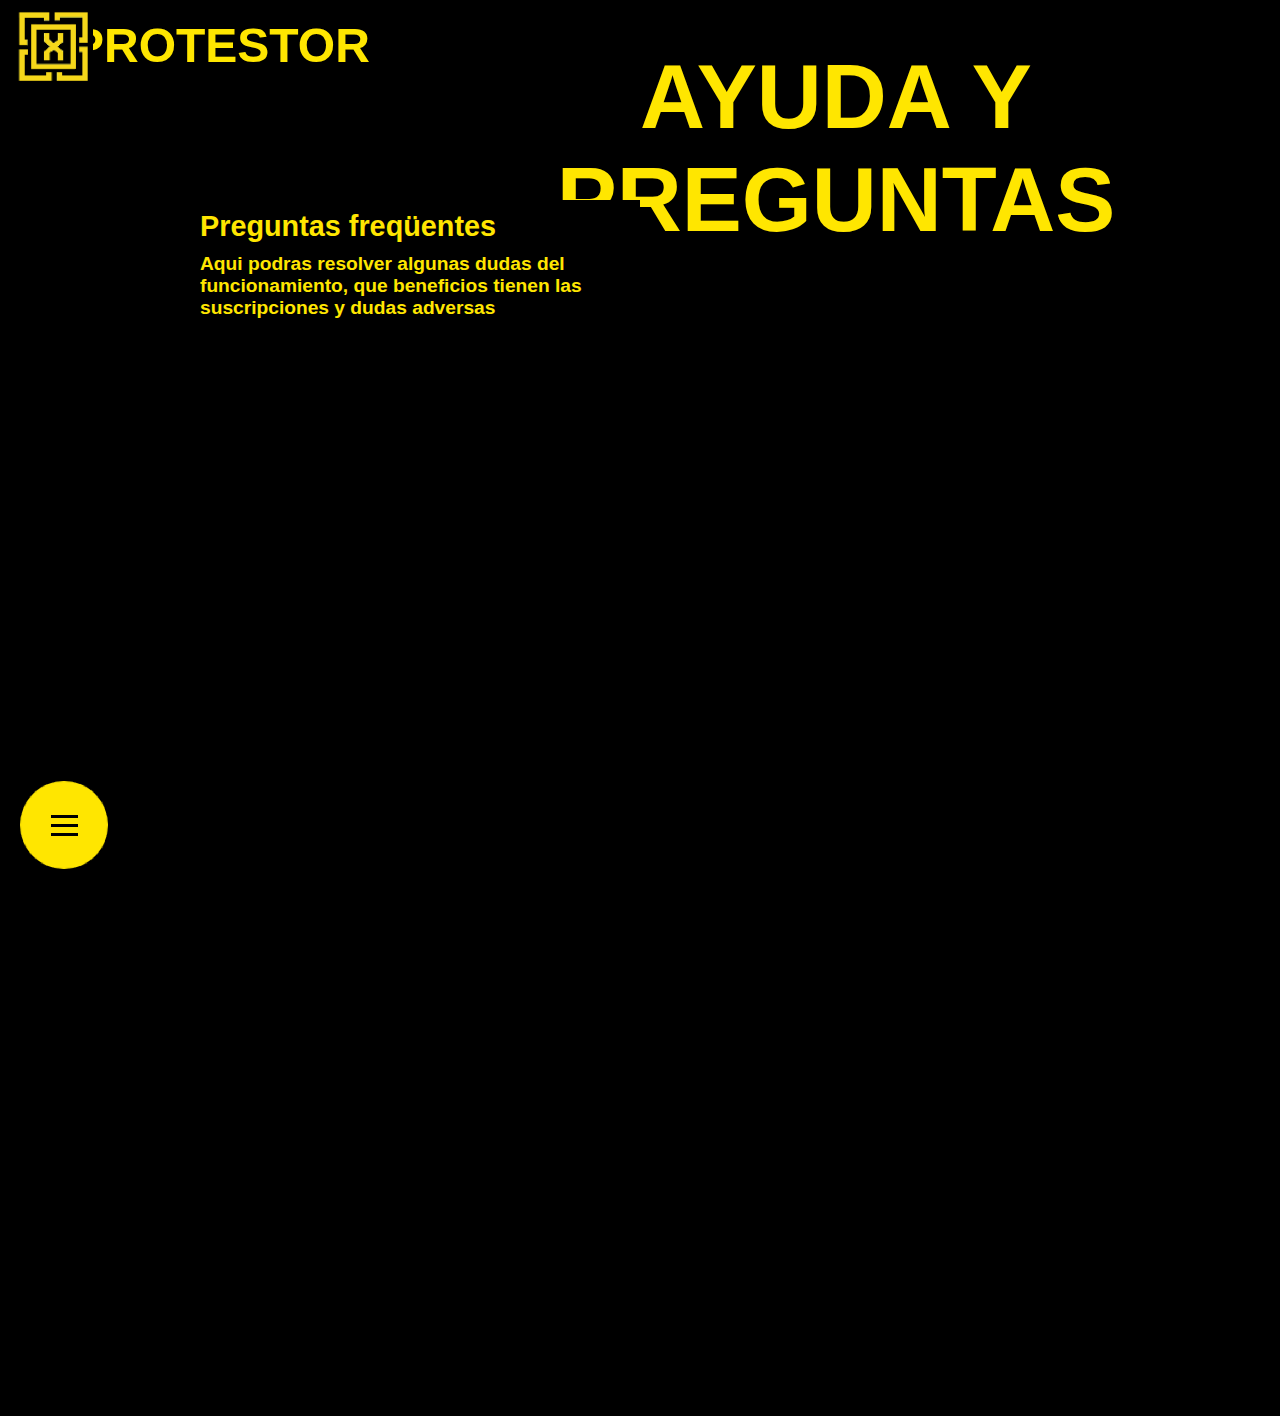
<file: ayuda.html>
<!doctype html>
<html lang="en">

<head>
  <meta charset="utf-8">
  <meta name="viewport" content="width=device-width, initial-scale=1">
    <link rel="stylesheet" href="https://cdnjs.cloudflare.com/ajax/libs/font-awesome/4.7.0/css/font-awesome.css"/>
  <link rel="stylesheet" media="all" href="style.css" />
</head>
<body>
<header>
  <h1 class="titulo">PROTESTOR</h1>
  <a href="#" class="logo"><img src="logo sintesi definitiu.png" width="80px" height="75px"></a>
  <title>Protestor</title>
  <h1 class="tituloayuda">AYUDA Y PREGUNTAS</h1>
</header>

<nav class="menu">
    <input type="checkbox" href="#" class="menu-open" name="menu-open" id="menu-open"/>
    <label class="menu-open-button" for="menu-open" >
      <span class="hamburger hamburger-1"></span>
      <span class="hamburger hamburger-2"></span>
      <span class="hamburger hamburger-3"></span>
    </label>
    
    <a href="ayuda.html" class="menu-item"> <img src="boton-web-de-ayuda.png" width="25px" height="25px"></img> </a>
    <a href="index.html" class="menu-item"> <img src="peso.png" width="35px" height="35px"></img> </a>
    <a href="contactanos.html" class="menu-item"> <img src="chat.png" width="30px" height="30px"></img> </a>
    <a href="#" class="menu-item"> <img src="usuario.png" width="25px" height="25px"></img> </a>
</nav>

<section>
    <div class="textayuda">
        <h2>Preguntas freqüentes</h2>
        <h4>Aqui podras resolver algunas dudas del funcionamiento, que beneficios tienen las suscripciones y dudas adversas</h4>
    </div>
    


</section>
</body>
</html>
</file>
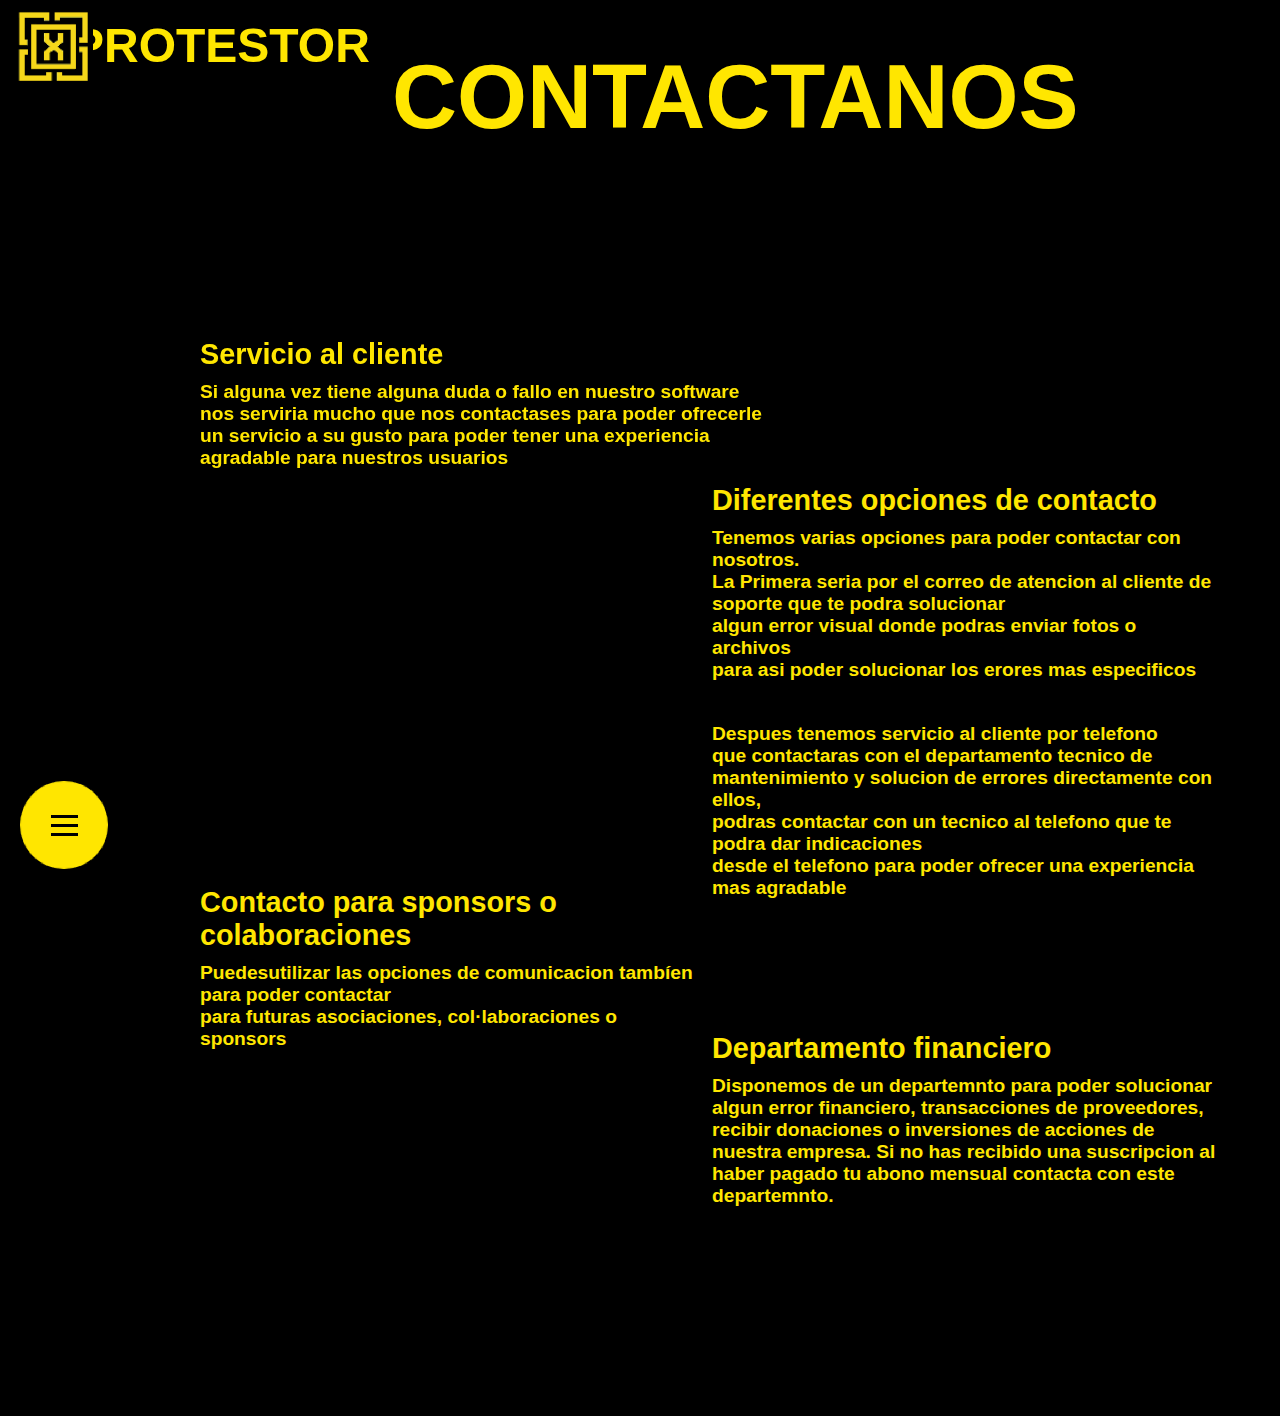
<file: contactanos.html>
<!doctype html>
<html lang="en">

<head>
  <meta charset="utf-8">
  <meta name="viewport" content="width=device-width, initial-scale=1">
    <link rel="stylesheet" href="https://cdnjs.cloudflare.com/ajax/libs/font-awesome/4.7.0/css/font-awesome.css"/>
  <link rel="stylesheet" media="all" href="style.css" />
</head>
<body>
<header>
  <h1 class="titulo">PROTESTOR</h1>
  <a href="#" class="logo"><img src="logo sintesi definitiu.png" width="80px" height="75px"></a>
  <title>Protestor</title>
  <h1 class="titulocontacto">CONTACTANOS</h1>
</header>

<nav class="menu">
    <input type="checkbox" href="#" class="menu-open" name="menu-open" id="menu-open"/>
    <label class="menu-open-button" for="menu-open" >
      <span class="hamburger hamburger-1"></span>
      <span class="hamburger hamburger-2"></span>
      <span class="hamburger hamburger-3"></span>
    </label>
    
    <a href="ayuda.html" class="menu-item"> <img src="boton-web-de-ayuda.png" width="25px" height="25px"></img> </a>
    <a href="index.html" class="menu-item"> <img src="peso.png" width="35px" height="35px"></img> </a>
    <a href="contactanos.html" class="menu-item"> <img src="chat.png" width="30px" height="30px"></img> </a>
    <a href="#" class="menu-item"> <img src="usuario.png" width="25px" height="25px"></img> </a>
</nav>

<section>
    <div class="areatextcontact">
      <h2>Servicio al cliente</h2>
      <h4> Si alguna vez tiene alguna duda o fallo en nuestro software <br>nos serviria mucho que nos contactases para poder ofrecerle<br> un servicio a su gusto para poder tener una experiencia <br> agradable para nuestros usuarios</h4> 
    </div>
    <br>
    <div class="areatextcontact2">
      <h2>Diferentes opciones de contacto</h2>
      <h4>Tenemos varias opciones para poder contactar con nosotros.<br> La Primera seria por el correo de atencion al cliente de soporte que te podra solucionar <br> algun error visual donde podras enviar fotos o archivos <br>para asi poder solucionar los erores mas especificos</h4>
      <br>
      <h4>Despues tenemos servicio al cliente por telefono <br>que contactaras con el departamento tecnico de mantenimiento y solucion de errores directamente con ellos,<br> podras contactar con un tecnico al telefono que te podra dar indicaciones<br> desde el telefono para poder ofrecer una experiencia mas agradable</h4>
    </div>
    <br>
    <div class="areatextcontact3">
      <h2>Contacto para sponsors o colaboraciones</h2>
      <h4> Puedesutilizar las opciones de comunicacion tambíen para poder contactar <br> para futuras asociaciones, col·laboraciones o sponsors</h4>
    </div>
    <br>
    <div class="areatextcontact4"> 
      <h2>Departamento financiero</h2>
      <h4>Disponemos de un departemnto para poder solucionar algun error financiero, transacciones de proveedores, recibir donaciones o inversiones de acciones de nuestra empresa. Si no has recibido una suscripcion al haber pagado tu abono mensual contacta con este departemnto. </h4>
    </div>
</section>
</body>
 </html>
</file>
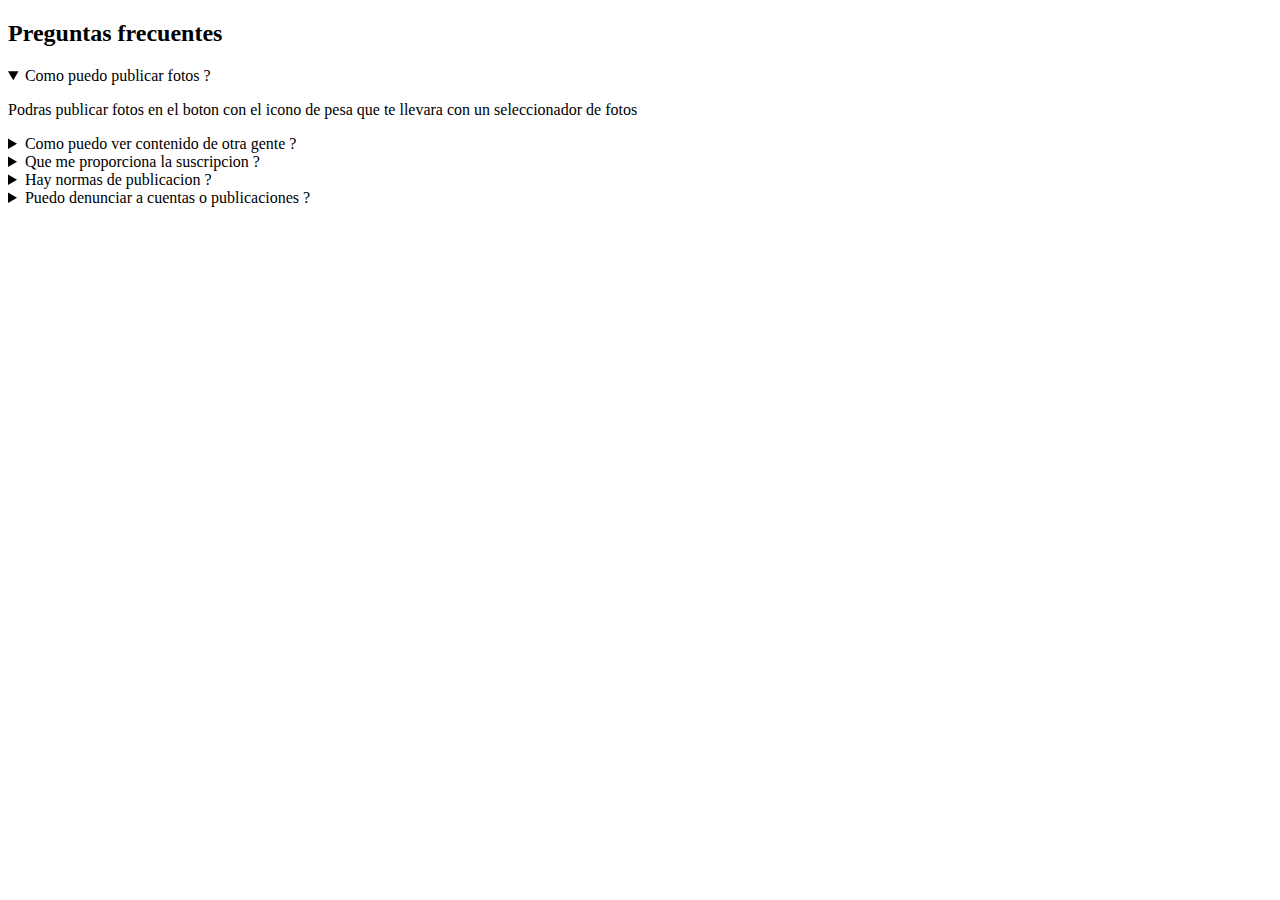
<file: llista Web.html>
<!DOCTYPE html>
<html>
<head>
<title>Page Title</title>
</head>
<body>

<section>

<div class="lista">
  <h2>Preguntas frecuentes</h2>
  <details open>
  <summary>Como puedo publicar fotos ?</summary>
  <p>Podras publicar fotos en el boton con el icono de pesa que te llevara con un seleccionador de fotos </p>
</details>

<details>
  <summary>Como puedo ver contenido de otra gente ?</summary>
  <p>Podras ver contenido de otra gente a medida de que vayas siguiendo a otros usuarios ?</p>
</details>
  
  <details>
  <summary>Que me proporciona la suscripcion ?</summary>
  <p>La suscripcion proporciona una serie de ventajas entre ellas: sin anuncios, poder escuchar contenido estando fuera de la aplicacion, mas variedad de ejercicios, ...</p>
</details>
  
  <details>
  <summary>Hay normas de publicacion ?</summary>
  <p>Habra normas de publicacion donde no podras publicar fotos on contenido explicito ni hacer spam</p>
</details>
  
  <details>
  <summary>Puedo denunciar a cuentas o publicaciones ?</summary>
  <p>Tienes derecho a denunciar contenido indeseado o cuentas donde amenazan o agreden verbalmente y suplantacion de identidad</p>
</details>
  

</div>
</section>

</body>
</html>
</file>
<file: style.css>
body {
    background: #000000;
    color: rgb(255, 230, 0);
    text-align: center;
    height: 1400px;
    scroll-behavior: initial;
  }
  
  a {
    color: inherit;
  }
  
  h1, h2, h3, h4 {
    margin: 0;
    margin-bottom: 10px;
    margin-top: 10px;
  }
  
  h1 {
    font-size: 3em;
  }
  
  .menu {
        position: fixed;
    -webkit-filter: url("#shadowed-goo");
            filter: url("#shadowed-goo");
  }
  
.menu-item {
position: fixed;

}



  .menu-item, .menu-open-button {
    background: #FFE600;
    border-radius: 100%;
    width: 80px;
    height: 80px;
    margin-left: -40px;
    position: absolute;
    top: 20px;
    color: #000000;
    text-align: center;
    line-height: 80px;
    -webkit-transform: translate3d(0, 0, 0);
            transform: translate3d(0, 0, 0);
    -webkit-transition: -webkit-transform ease-out 200ms;
    transition: -webkit-transform ease-out 200ms;
    transition: transform ease-out 200ms;
    transition: transform ease-out 200ms, -webkit-transform ease-out 200ms;
  }
  
  .menu-open {
    display: none;
  }
  
  .hamburger {
    width: 25px;
    height: 3px;
    background: rgb(0, 0, 0);
    display: block;
    position: absolute;
    top: 50%;
    left: 50%;
    margin-left: -12.5px;
    margin-top: -1.5px;
    -webkit-transition: -webkit-transform 200ms;
    transition: -webkit-transform 200ms;
    transition: transform 200ms;
    transition: transform 200ms, -webkit-transform 200ms;
  }
  
  .hamburger-1 {
    -webkit-transform: translate3d(0, -8px, 0);
            transform: translate3d(0, -8px, 0);
  }
  
  .hamburger-2 {
    -webkit-transform: translate3d(0, 0, 0);
            transform: translate3d(0, 0, 0);
  }
  
  .hamburger-3 {
    -webkit-transform: translate3d(0, 8px, 0);
            transform: translate3d(0, 8px, 0);
  }
  
  .menu-open:checked + .menu-open-button .hamburger-1 {
    -webkit-transform: translate3d(0, 0, 0) rotate(45deg);
            transform: translate3d(0, 0, 0) rotate(45deg);
  }
  .menu-open:checked + .menu-open-button .hamburger-2 {
    -webkit-transform: translate3d(0, 0, 0) scale(0.1, 1);
            transform: translate3d(0, 0, 0) scale(0.1, 1);
  }
  .menu-open:checked + .menu-open-button .hamburger-3 {
    -webkit-transform: translate3d(0, 0, 0) rotate(-45deg);
            transform: translate3d(0, 0, 0) rotate(-45deg);
  }
  
  .menu {
    position: fixed;
    left: 5%;
    top: 85%;
    margin-left: -80px;
    padding-top: 80px;
    padding-left: 80px;
    width: 650px;
    height: 150px;
    box-sizing: border-box;
    font-size: 20px;
    text-align: left;
  }
  
  .menu-item:hover {
    background: #ffef61;
    color: #000000;
  }
  .menu-item:nth-child(3) {
    -webkit-transition-duration: 180ms;
            transition-duration: 180ms;
  }
  .menu-item:nth-child(4) {
    -webkit-transition-duration: 180ms;
            transition-duration: 180ms;
  }
  .menu-item:nth-child(5) {
    -webkit-transition-duration: 180ms;
            transition-duration: 180ms;
  }
  .menu-item:nth-child(6) {
    -webkit-transition-duration: 180ms;
            transition-duration: 180ms;
  }
  
  .menu-open-button {
    z-index: 2;
    -webkit-transition-timing-function: cubic-bezier(0.175, 0.885, 0.32, 1.275);
            transition-timing-function: cubic-bezier(0.175, 0.885, 0.32, 1.275);
    -webkit-transition-duration: 1200ms;
            transition-duration: 1200ms;
    -webkit-transform: scale(1.1, 1.1) translate3d(0, 0, 0);
            transform: scale(1.1, 1.1) translate3d(0, 0, 0);
    cursor: pointer;
  }
  
  .menu-open-button:hover {
    -webkit-transform: scale(1.2, 1.2) translate3d(0, 0, 0);
            transform: scale(1.2, 1.2) translate3d(0, 0, 0);
  }
  
  .menu-open:checked + .menu-open-button {
    -webkit-transition-timing-function: linear;
            transition-timing-function: linear;
    -webkit-transition-duration: 200ms;
            transition-duration: 200ms;
    -webkit-transform: scale(0.8, 0.8) translate3d(0, 0, 0);
            transform: scale(0.8, 0.8) translate3d(0, 0, 0);
  }
  
  .menu-open:checked ~ .menu-item {
    -webkit-transition-timing-function: cubic-bezier(0.165, 0.84, 0.44, 1);
            transition-timing-function: cubic-bezier(0.165, 0.84, 0.44, 1);
  }
  .menu-open:checked ~ .menu-item:nth-child(3) {
    -webkit-transition-duration: 190ms;
            transition-duration: 190ms;
    -webkit-transform: translate3d(0px, -110px, 0);
            transform: translate3d(0px, -110px, 0);
  }
  .menu-open:checked ~ .menu-item:nth-child(4) {
    -webkit-transition-duration: 290ms;
            transition-duration: 290ms;
    -webkit-transform: translate3d(0, -220px, 0);
            transform: translate3d(0, -220px, 0);
  }
  .menu-open:checked ~ .menu-item:nth-child(5) {
    -webkit-transition-duration: 390ms;
            transition-duration: 390ms;
    -webkit-transform: translate3d(0, -330px, 0);
            transform: translate3d(0, -330px, 0);
  }
  .menu-open:checked ~ .menu-item:nth-child(6) {
    -webkit-transition-duration: 490ms;
            transition-duration: 490ms;
    -webkit-transform: translate3d(0, -440px, 0);
            transform: translate3d(0, -440px, 0);
  }
.container::-webkit-scrollbar-thumb {
        background: rgb(0, 0, 0);
        border-radius: 4px;
    }
    
    .container::-webkit-scrollbar-thumb:hover {
        background: #FFE600;
        box-shadow: 0 0 2px 1px rgba(0, 0, 0, 0.2);
    }
    
    .container::-webkit-scrollbar-thumb:active {
        background-color: #000000;
    }

.titulo {
position: fixed;
margin-left: 5%;
font-family:'Franklin Gothic Medium', 'Arial Narrow', Arial, sans-serif;
}

.logo{
position: fixed;
margin-left: -49%;

}

.areatext{
position: absolute;
font-family:'Franklin Gothic Medium', 'Arial Narrow', Arial, sans-serif;
font-size: larger;
text-align: left;
background-color: #000000;
color: #FFE600;
margin-left: 15%;
margin-top: 45%;
}

.areatext:hover {
  background-color: rgb(24, 23, 23);
}

.areatext2{
  position: absolute;
  font-family:'Franklin Gothic Medium', 'Arial Narrow', Arial, sans-serif;
  font-size: larger;
  text-align: left;
  background-color: #000000;
  color: #FFE600;
  margin-left: 55%;
  margin-right: 5%;
  margin-top: 55%;
}

.fotoareatext2{
  margin-right: 0%;
  margin-left: 25%;
}

.areatext2:hover{
  background-color:rgb(24, 23, 23);
}

.areatext3{
  position: absolute;
  font-family:'Franklin Gothic Medium', 'Arial Narrow', Arial, sans-serif;
  font-size: larger;
  text-align: left;
  background-color: #000000;
  color: #FFE600;
  margin-left: 15%;
  margin-top: 70%;

}

.areatext3:hover{
  background-color:rgb(24, 23, 23);
}

.fotoencapçalament{
position:absolute;
margin-top: 100px;
margin-right: 100%;
margin-left: -30%;

  
}

.linea1 {
  position: absolute;
  background-color: #FFE600;
  width: 1350px;
  height: 8px;
  margin-top: 800px;
  margin-left: 270px;
  border-radius: 100px;
  z-index: 1;
}

.titulocontacto {
  position: absolute;
  color: #FFE600;
  font-family: 'Franklin Gothic Medium', 'Arial Narrow', Arial, sans-serif;
  margin-top: 3%;
  margin-left: 30%;
  font-size: 90px;
  text-align: center;
}

.areatextcontact{
  position: absolute;
  font-family:'Franklin Gothic Medium', 'Arial Narrow', Arial, sans-serif;
  font-size: larger;
  text-align: left;
  background-color: #000000;
  color: #FFE600;
  margin-top: 25%;
  margin-left: 15%;
  margin-right: 50;
}

.areatextcontact2{
  position: absolute;
  font-family:'Franklin Gothic Medium', 'Arial Narrow', Arial, sans-serif;
  font-size: larger;
  text-align: left;
  background-color: #000000;
  color: #FFE600;
  margin-top: 35%;
  margin-left: 55%;
  margin-right: 5%;
}

.areatextcontact3{
  position: absolute;
  font-family:'Franklin Gothic Medium', 'Arial Narrow', Arial, sans-serif;
  font-size: larger;
  text-align: left;
  background-color: #000000;
  color: #FFE600;
  margin-top: 65%;
  margin-left: 15%;
  margin-right: 45%;
}

.areatextcontact4{
  position: absolute;
  font-family:'Franklin Gothic Medium', 'Arial Narrow', Arial, sans-serif;
  font-size: larger;
  text-align: left;
  background-color: #000000;
  color: #FFE600;
  margin-top: 75%;
  margin-left: 55%;
  margin-right: 5%;
}

.tituloayuda{
  position: absolute;
  color: #FFE600;
  font-family: 'Franklin Gothic Medium', 'Arial Narrow', Arial, sans-serif;
  margin-top: 3%;
  margin-left: 30%;
  font-size: 90px;
  text-align: center;
}

.textayuda{
  position: absolute;
  font-family:'Franklin Gothic Medium', 'Arial Narrow', Arial, sans-serif;
  font-size: larger;
  text-align: left;
  background-color: #000000;
  color: #FFE600;
  margin-top: 15%;
  margin-left: 15%;
  margin-right: 50%;
}

.llista {    
  max-width: 800px;
  margin: 50px auto 0 auto;
  padding: 2rem;
}
.llista h2 {
  margin-bottom: 50px;
  font-size: 2.5rem;
  font-weight: 600;
  text-align: center;
  color: #364f6b;
}
details { 
  background-color: #f6f8fa;
  width: 100%;
  margin-bottom: 1rem;   
  border-radius: 8px;  
  border: 1px solid #d8e0e9;
  color: #364f6b;
  position: relative;  
}
details summary {  
  font-weight: 400;
  font-size: 1.25rem;
  padding: 1rem;
  cursor: pointer;
  list-style: none;
}
details p {
  padding: 1rem;
  margin: 0 1rem 1rem 1rem;
  background: #f6f8fa;
  border-left: 2px solid #364f6b;
}

details:hover,
details[open] {
  box-shadow: 5px 5px 15px #d9d9d9;
}

details[open] {
  background: #ffffff;
}

details[open] summary {
  font-weight: 600;
}

details summary::before {
  position: absolute;
    content: "👇";    
    font-size: 1.75rem;
    top: 10px;
    right: 16px;  
}

details[open] summary::before {
  -webkit-animation: rotate 0.6s ease-in-out both;
          animation: rotate-emoji 0.6s ease-in-out both;
}

@-webkit-keyframes rotate-emoji {
  0% {
    -webkit-transform: rotate(0);
            transform: rotate(0);
  }
  100% {
    -webkit-transform: rotate(180deg);
            transform: rotate(180deg);
  }
}
</file>
